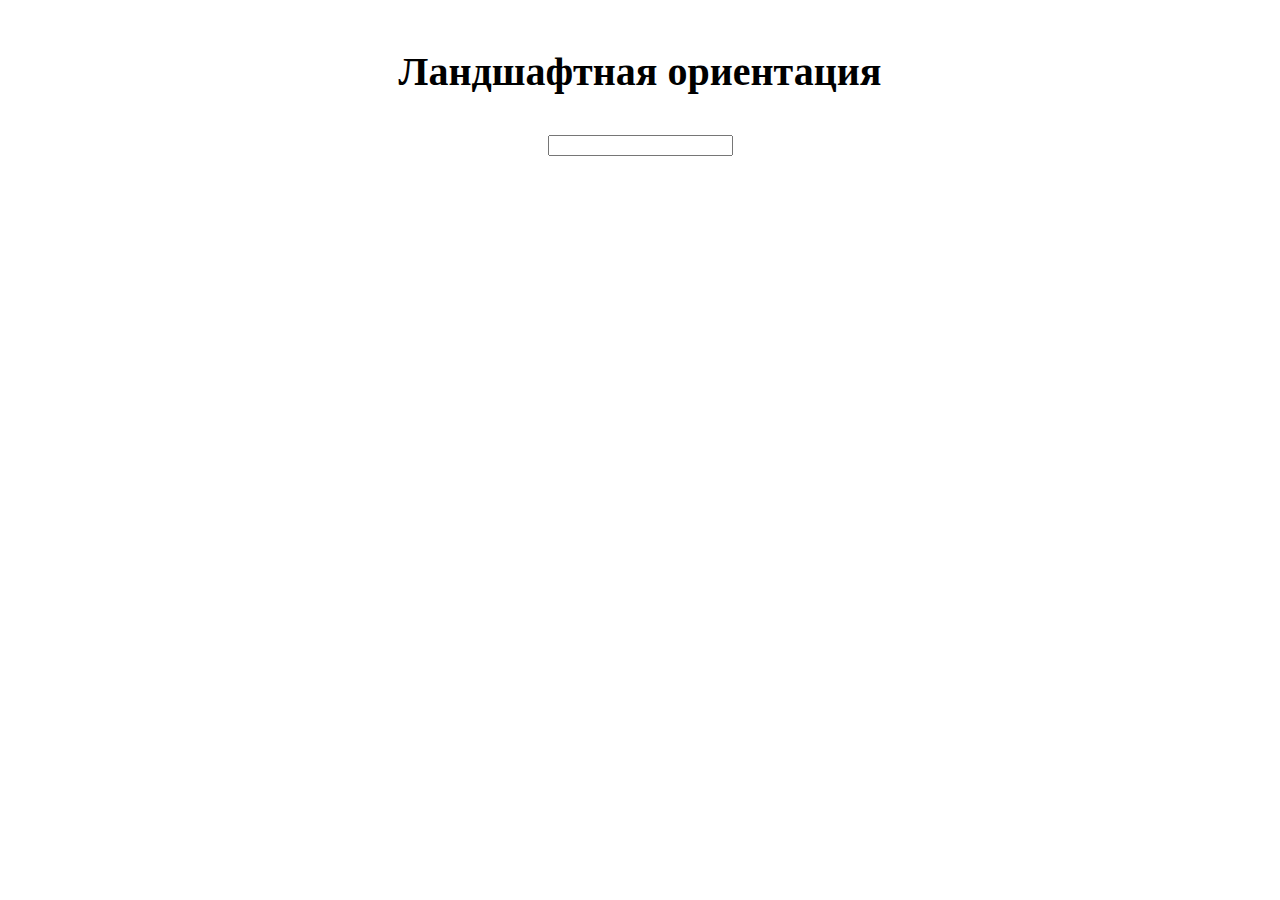
<file: js3-1/index.html>
<!DOCTYPE html>
<html lang="en">
  <head>
    <meta charset="UTF-8" />
    <meta http-equiv="X-UA-Compatible" content="IE=edge" />
    <meta name="viewport" content="width=device-width, initial-scale=1.0" />
    <title>Document</title>
    <script src="/js3-1/index.js" defer></script>
    <link rel="stylesheet" href="/js3-1/style.css">
  </head>
  <body>
    <h3 class="orientation">Ландшафтная ориентация</h3>
    <input type="text" class="inputText">
  </body>
</html>
</file>
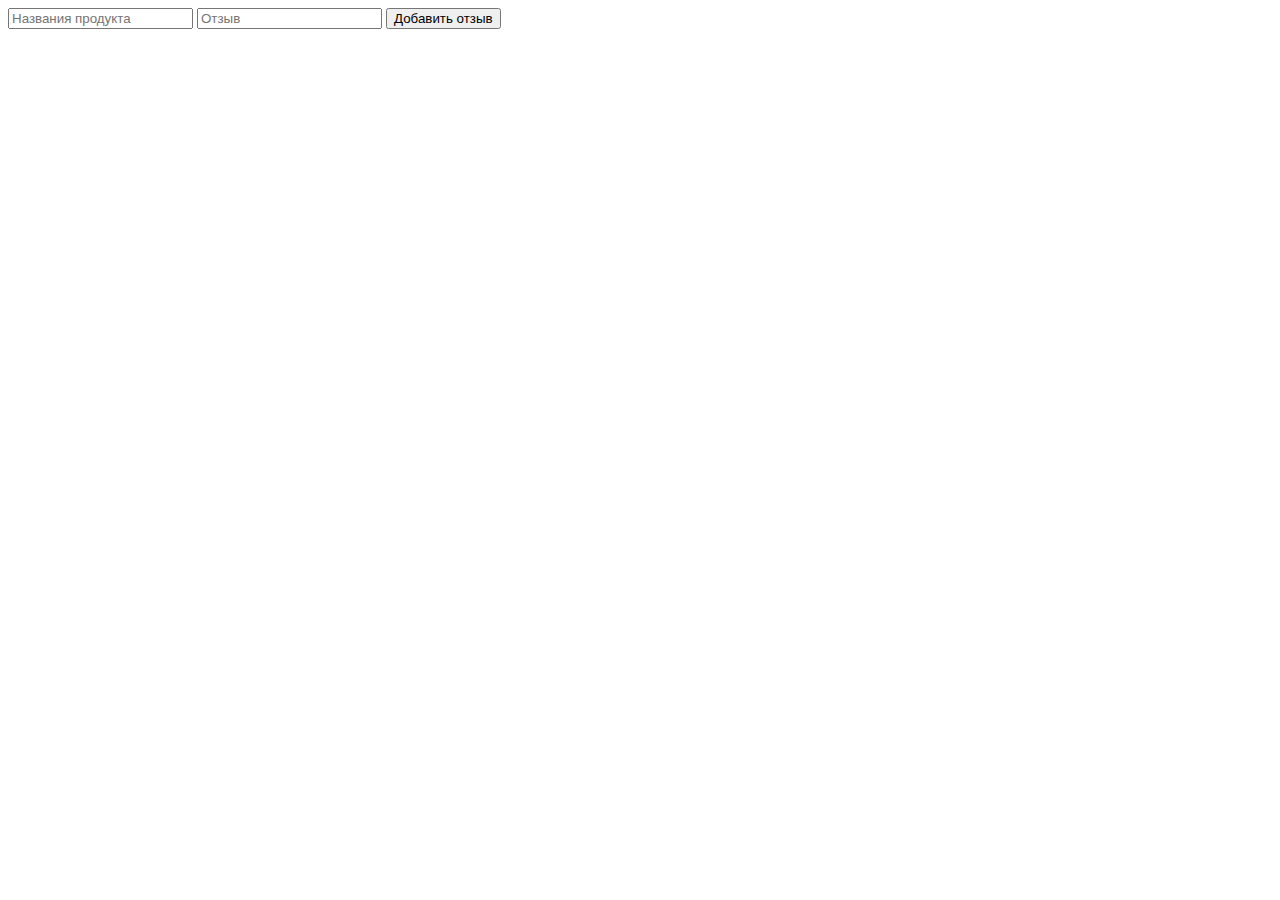
<file: 3/add.html>
<!DOCTYPE html>
<html lang="en">
<head>
  <meta charset="UTF-8">
  <meta http-equiv="X-UA-Compatible" content="IE=edge">
  <meta name="viewport" content="width=device-width, initial-scale=1.0">
  <title>Document</title>
  <script src="/3/index.js" defer></script>
</head>
<body>
  <form action="#">
    <input type="text" class="product" placeholder="Hазвания продукта">
    <input type="text" class="review" placeholder="Отзыв">
    <button class="reviewBtn">Добавить отзыв</button>
  </form>
</body>
</html>
</file>
<file: js3-1/style.css>
body{
  display: flex;
  align-items: center;
  flex-direction: column;
}

.orientation{
  font-size: 40px;
}
</file>
